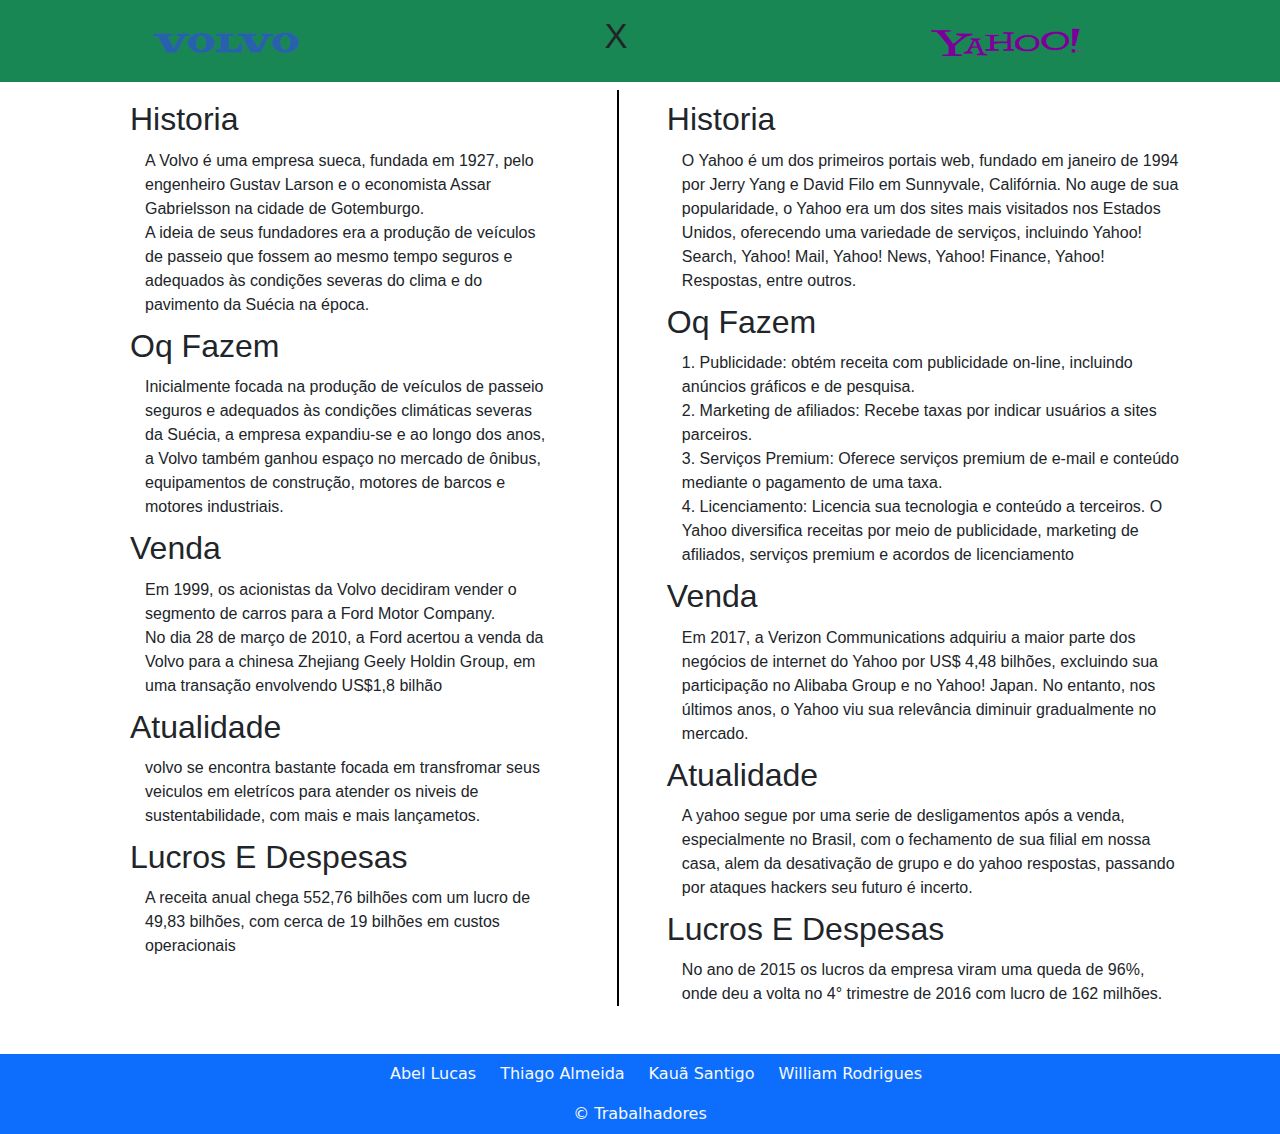
<file: index.html>
<!DOCTYPE html>
<html lang="pt-br">
<head>
    <meta charset="UTF-8">
    <meta name="viewport" content="width=device-width, initial-scale=1.0">
    <title>Volov x yahoo</title>
    <link rel="stylesheet" href="styles/index.css">
    <link href="https://cdn.jsdelivr.net/npm/bootstrap@5.3.3/dist/css/bootstrap.min.css" rel="stylesheet" integrity="sha384-QWTKZyjpPEjISv5WaRU9OFeRpok6YctnYmDr5pNlyT2bRjXh0JMhjY6hW+ALEwIH" crossorigin="anonymous">
    <script src="scripts/index.js"></script>
</head>
<body class=".bg-light">
    <h1 class="justify-content-around d-flex bg-success pt-3 pb-3">
        <div><img src="image/volvo.png" alt="" srcset="" id="volvo"></div>
        <div class="versus">X</div>
        <div class="pe-5"><img src="image/yahoo.png"
            id="yahoo"></div>
    </h1>
    <div class="container d-flex gap-5  pb-5">
        <section class="ps-5">
            <h2 class="Sub-title">historia</h2>
            <div class="text">

        A Volvo é uma empresa sueca, fundada em 1927, pelo engenheiro Gustav Larson e o economista Assar
        Gabrielsson na cidade de Gotemburgo.<br>
A ideia de seus fundadores era a produção de veículos de passeio que fossem ao mesmo tempo
seguros e adequados às condições severas do clima e do pavimento da Suécia na época.<br>

            </div>
            <h2 class="Sub-title">oq fazem</h2>
            <div class="text">
                Inicialmente focada na produção de
                veículos de passeio seguros e adequados às condições climáticas severas da Suécia, a
                empresa expandiu-se e
ao longo dos anos, a Volvo também ganhou espaço no mercado de ônibus, equipamentos de construção,
motores de barcos e motores industriais.

            </div>
            <h2 class="Sub-title">Venda</h2>
            <div class="text">
                Em 1999, os acionistas da Volvo decidiram vender o segmento de carros para a
                Ford Motor Company. <br>
                No dia 28 de março de 2010, a Ford acertou a venda da Volvo para a chinesa Zhejiang Geely Holdin
Group, em uma transação envolvendo US$1,8 bilhão
                
            </div>
            <h2 class="Sub-title">Atualidade</h2>
            <div class="text">
                <A></A> volvo se encontra bastante focada em transfromar seus veiculos em eletrícos para atender os niveis de sustentabilidade, com mais e mais lançametos. <br>
                
            </div>
            <h2 class="Sub-title">Lucros e despesas</h2>
            <div class="text">
                A receita anual chega  552,76 bilhões com um lucro de 49,83 bilhões, com cerca de 19 bilhões em custos operacionais
            </div>
        </section>
        <div class="linha"></div>
        <section>
            <h2 class="Sub-title">historia</h2>
            <div class="text">
                O Yahoo é um dos primeiros portais web, fundado em janeiro de 1994 por Jerry
Yang e David Filo em Sunnyvale, Califórnia. No auge de sua popularidade, o Yahoo era um
dos sites mais visitados nos Estados Unidos, oferecendo uma variedade de serviços,
incluindo Yahoo! Search, Yahoo! Mail, Yahoo! News, Yahoo! Finance, Yahoo! Respostas,
entre outros.
            </div>
            <h2 class="Sub-title">oq fazem</h2>
            <div class="text">
                 1. Publicidade: obtém receita com publicidade on-line, incluindo anúncios gráficos e de pesquisa. 
                 <br>2. Marketing de afiliados: Recebe taxas por indicar usuários a sites parceiros. <br>3. Serviços Premium: Oferece serviços premium de e-mail e conteúdo mediante o pagamento de uma taxa. <br>4. Licenciamento: Licencia sua tecnologia e conteúdo a terceiros. O Yahoo diversifica receitas por meio de publicidade, marketing de afiliados, serviços premium e acordos de licenciamento
            </div>
            <h2 class="Sub-title">Venda</h2>
            <div class="text">
                Em 2017, a Verizon Communications adquiriu a maior parte dos negócios de internet
                do Yahoo por US$ 4,48 bilhões, excluindo sua participação no Alibaba Group e no Yahoo!
                Japan. No entanto, nos últimos anos, o Yahoo viu sua relevância diminuir gradualmente no
                mercado.
            </div>
            <h2 class="Sub-title">Atualidade</h2>
            <div class="text">
                A yahoo segue por uma serie de desligamentos após a venda, especialmente no Brasil, com o fechamento de sua filial em nossa casa, alem da desativação de grupo e do yahoo respostas, passando por ataques hackers seu futuro é incerto.
            </div>
            <h2 class="Sub-title">Lucros e despesas</h2>
            <div class="text">
                No ano de 2015 os lucros da empresa viram uma queda de 96%, onde deu a volta no 4° trimestre de 2016 com lucro de 162 milhões.
            </div>
        </section>
        
    </div>
    <footer class="position-relative text-light
     bg-primary p-2 d-flex flex-column align-items-center" >
        
        <ul style="list-style: none;" class="d-flex gap-4">
            <li>Abel Lucas</li>
            <li>Thiago Almeida</li>
            <li>Kauã Santigo</li>
            <li>William Rodrigues</li>
        </ul>
        <div class="">&copy; Trabalhadores</div>

    </footer>
</body>
<script src="https://cdn.jsdelivr.net/npm/bootstrap@5.3.3/dist/js/bootstrap.bundle.min.js" integrity="sha384-YvpcrYf0tY3lHB60NNkmXc5s9fDVZLESaAA55NDzOxhy9GkcIdslK1eN7N6jIeHz" crossorigin="anonymous"></script>
</html>
</file>
<file: styles/index.css>
body {
    margin: 0;
    padding: 0;
    width: 100vw;
    height: 100vh;
}

/* 
h1 {
    display: flex;
    flex-direction: row;
    justify-content: center;
    align-items: center;
    justify-content: space-evenly;
}

h1 {
    margin: 0;
}
*/
h1 img {
    width: 150px;
    -o-object-fit: cover;
    object-fit: cover;
    -o-object-position: center;
    object-position: center
}

.versus {
    font-size: 26pt;
    font-family: 'Franklin Gothic Medium', 'Arial Narrow', Arial, sans-serif;
}

/* 
.container-main {
    display: flex;
    gap: 10px;
    justify-content: center;
}

.container-main>section {
    width: 100%;
    padding: 10px;
}
 */
.linha {
    height: auto;
    border-left: solid 2px black;
}

.Sub-title {
    text-align: start;
    padding: 10px 0 10px 0;
    margin: 0;
    font-family: Arial, Helvetica, sans-serif;
    text-transform: capitalize;
}

.text {
    font-family: Arial, Helvetica, sans-serif;
    padding: 0 15px 0 15px;
    font-size: 12pt;
}
</file>
